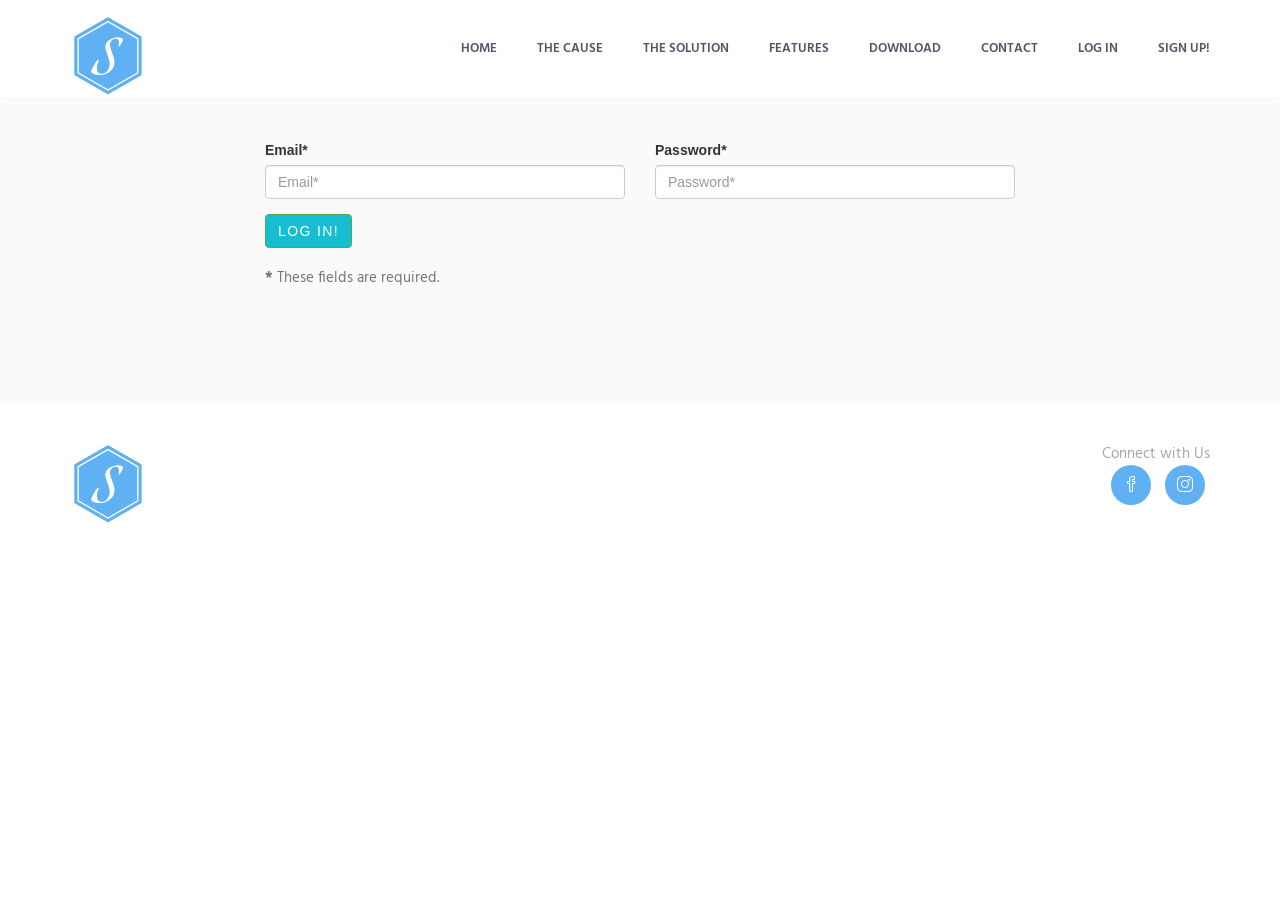
<file: login.html>
<!DOCTYPE html>

<html lang="en" class="no-js">
    <!-- BEGIN HEAD -->
    <head>
        <meta charset="utf-8"/>
        <title>Schoolar</title>
        <meta http-equiv="X-UA-Compatible" content="IE=edge">
        <meta content="width=device-width, initial-scale=1" name="viewport"/>
        <meta content="" name="description"/>
        <meta content="" name="author"/>

        <!-- GLOBAL MANDATORY STYLES -->
        <link href="http://fonts.googleapis.com/css?family=Hind:300,400,500,600,700" rel="stylesheet" type="text/css">
        <link href="vendor/simple-line-icons/css/simple-line-icons.css" rel="stylesheet" type="text/css"/>
        <link href="vendor/bootstrap/css/bootstrap.min.css" rel="stylesheet" type="text/css"/>
        
        
        <!-- PAGE LEVEL PLUGIN STYLES -->
        <link href="css/animate.css" rel="stylesheet">
        <link href="vendor/swiper/css/swiper.min.css" rel="stylesheet" type="text/css"/>

        <!-- THEME STYLES -->
        <link href="css/layout.min.css" rel="stylesheet" type="text/css"/>
        <link href="css/layout.css" rel="stylesheet" type="text/css"/>
         
        <!-- Favicon -->
        <link rel="shortcut icon" href="favicon.ico"/>
        <!-- contact form -->
        <link href='custom.css' rel='stylesheet' type='text/css'>
         <meta name="viewport" content="width=device-width, initial-scale=1.0">
    </head>
    
    <body>
       <header class="header navbar-fixed-top">
            <!-- Navbar -->
            <nav class="navbar" role="navigation" >
                <div class="container">
                    <!-- Brand and toggle get grouped for better mobile display -->
                    <div class="menu-container js_nav-item">
                        <!-- Logo -->
                        <div class="logo">
                            <a class="logo-wrap" href="index.html">
                                <img class="logo-img" src="img/logo.png" alt="Schoolar Logo">
                            </a>
                        </div>
                        <!-- End Logo -->
                        <div class="collapse navbar-collapse nav-collapse">
                        <div class="menu-container">

                            <ul class="nav navbar-nav navbar-nav-right">
                                <li class="js_nav-item nav-item"><a class="nav-item-child nav-item-hover" href="#body">Home</a></li>
                                <li class="js_nav-item nav-item"><a class="nav-item-child nav-item-hover" href="#cause">The Cause</a></li>
                                <li class="js_nav-item nav-item"><a class="nav-item-child nav-item-hover" href="#solution">The Solution</a></li>
                                <li class="js_nav-item nav-item"><a class="nav-item-child nav-item-hover" href="#features">Features</a></li>
                                <li class="js_nav-item nav-item"><a class="nav-item-child nav-item-hover" href="#download">Download</a></li>
                                <li class="js_nav-item nav-item"><a class="nav-item-child nav-item-hover" href="#contact">Contact</a></li>
                                <li class="js_nav-item nav-item"><a class="nav-item-child nav-item-hover" href="login.html">Log In</a></li>
                                <li class="js_nav-item nav-item"><a class="nav-item-child nav-item-hover" href="signup.html">Sign Up!</a></li>
                            </ul>
                        </div>
                    </div>
                    </div>
                    </div>
                    </nav>
                    </header>
                    
                    <div id="contact">
            <div class="bg-color-sky-light">
                <div class="container content-lg">
                     <div class="row">

                <div class="col-lg-8 col-lg-offset-2">
                    <br><br>



                    <form id="contact-form" method="post" action="contact-2.php" role="form">

                        <div class="messages"></div>

                        <div class="controls">

                            <div class="row">
                                <div class="col-md-6">
                                    <div class="form-group">
                                        <label for="form_email">Email*</label>
                                        <input id="form_email" type="email" name="email" class="form-control" placeholder="Email*" required="required" data-error="Incorrect email or password.">
                                        <div class="help-block with-errors"></div>
                                    </div>
                                </div>
                                <div class="col-md-6">
                                    <div class="form-group">
                                        <label for="form_phone">Password*</label>
                                        <input id="form_phone" type="tel" name="phone" class="form-control" placeholder="Password*" required="required" data-error="Incorrect email or password.">
                                        <div class="help-block with-errors"></div>
                                    </div>
                                </div>
                            </div>
                            <div class="row">
                                
                                <div class="col-md-12">
                                    <input style="background-color:#17bed2;" type="submit" class="btn btn-success btn-send" value="Log In!">
                                </div>
                            </div>
                            <div class="row">
                                <div class="col-md-12">
                                    <p class="text-muted"><strong>*</strong> These fields are required.</p>
                                </div>
                            </div>
                        </div>

                    </form>

                </div><!-- /.8 -->

            </div> <!-- /.row-->
                 </div>
                        </div>
                    </div>
        <footer class="footer">
            <div class="content container">
                <div class="row">
                    <div class="col-xs-6">
                        <img class="footer-logo" src="img/logo.png" alt="Schoolar Logo">
                    </div>
                    <div class="col-xs-6 text-right sm-text-left">
                        <p class="margin-b-0"><a class="fweight-700" ></a>Connect with Us</p>
                        <ul class="list-inline">
                            <li><a href="#" class="social-icons"><i class="icon-social-facebook"></i></a></li>
                 
                            <li><a href="https://www.instagram.com/" class="social-icons"><i class="icon-social-instagram"></i></a></li>
                           
                        </ul>
                        
                    </div>
                </div>
                <!--// end row -->
            </div>
        </footer>
                    
    </body>
</file>
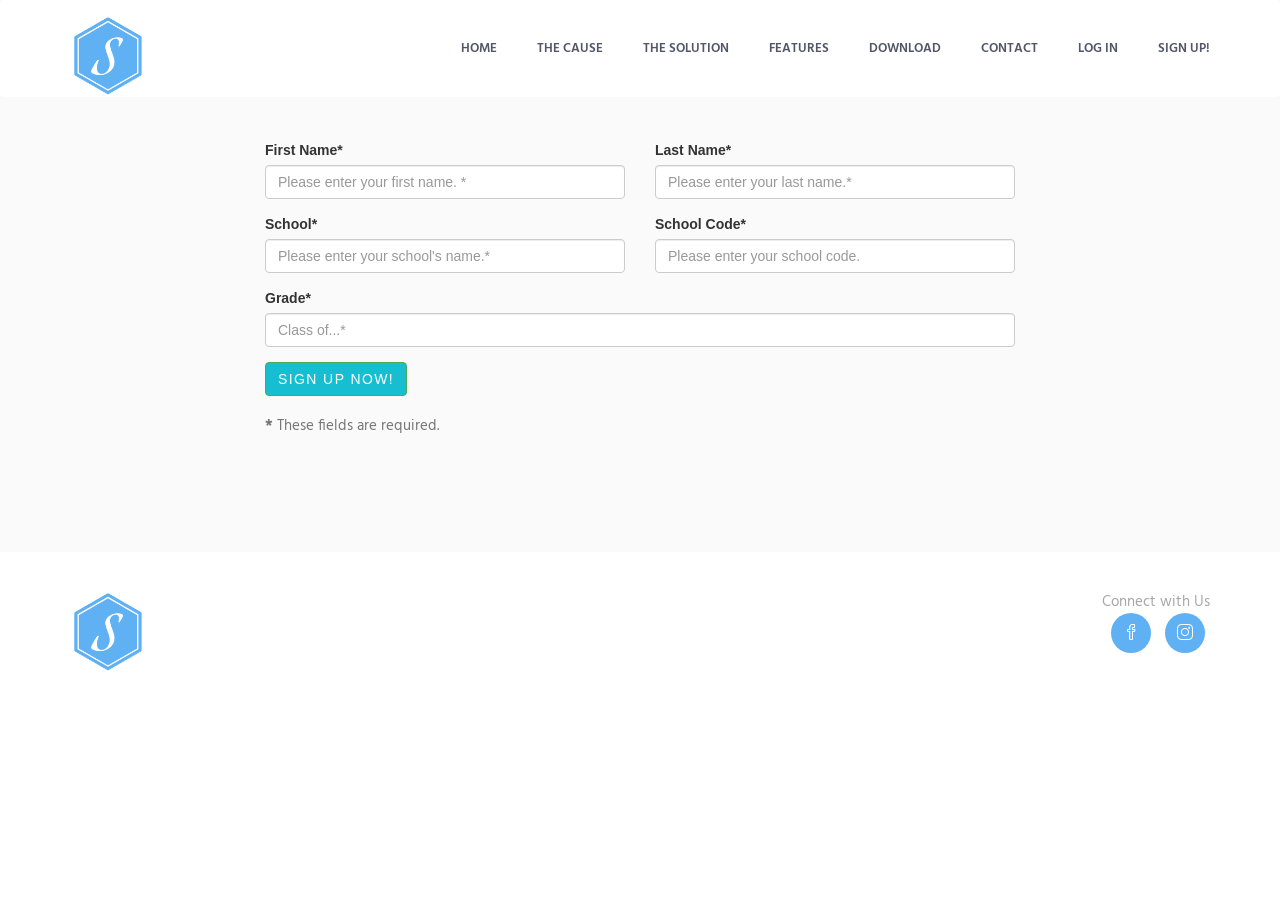
<file: signup.html>
<!DOCTYPE html>

<html lang="en" class="no-js">
    <!-- BEGIN HEAD -->
    <head>
        <meta charset="utf-8"/>
        <title>Schoolar</title>
        <meta http-equiv="X-UA-Compatible" content="IE=edge">
        <meta content="width=device-width, initial-scale=1" name="viewport"/>
        <meta content="" name="description"/>
        <meta content="" name="author"/>

        <!-- GLOBAL MANDATORY STYLES -->
        <link href="http://fonts.googleapis.com/css?family=Hind:300,400,500,600,700" rel="stylesheet" type="text/css">
        <link href="vendor/simple-line-icons/css/simple-line-icons.css" rel="stylesheet" type="text/css"/>
        <link href="vendor/bootstrap/css/bootstrap.min.css" rel="stylesheet" type="text/css"/>
        
        
        <!-- PAGE LEVEL PLUGIN STYLES -->
        <link href="css/animate.css" rel="stylesheet">
        <link href="vendor/swiper/css/swiper.min.css" rel="stylesheet" type="text/css"/>

        <!-- THEME STYLES -->
        <link href="css/layout.min.css" rel="stylesheet" type="text/css"/>
        <link href="css/layout.css" rel="stylesheet" type="text/css"/>
         
        <!-- Favicon -->
        <link rel="shortcut icon" href="favicon.ico"/>
        <!-- contact form -->
        <link href='custom.css' rel='stylesheet' type='text/css'>
         <meta name="viewport" content="width=device-width, initial-scale=1.0">
    </head>
    
    <body>
       <header class="header navbar-fixed-top">
            <!-- Navbar -->
            <nav class="navbar" role="navigation" >
                <div class="container">
                    <!-- Brand and toggle get grouped for better mobile display -->
                    <div class="menu-container js_nav-item">
                        <!-- Logo -->
                        <div class="logo">
                            <a class="logo-wrap" href="index.html">
                                <img class="logo-img" src="img/logo.png" alt="Schoolar Logo">
                            </a>
                        </div>
                        <!-- End Logo -->
                        <div class="collapse navbar-collapse nav-collapse">
                        <div class="menu-container">

                            <ul class="nav navbar-nav navbar-nav-right">
                                <li class="js_nav-item nav-item"><a class="nav-item-child nav-item-hover" href="#body">Home</a></li>
                                <li class="js_nav-item nav-item"><a class="nav-item-child nav-item-hover" href="#cause">The Cause</a></li>
                                <li class="js_nav-item nav-item"><a class="nav-item-child nav-item-hover" href="#solution">The Solution</a></li>
                                <li class="js_nav-item nav-item"><a class="nav-item-child nav-item-hover" href="#features">Features</a></li>
                                <li class="js_nav-item nav-item"><a class="nav-item-child nav-item-hover" href="#download">Download</a></li>
                                <li class="js_nav-item nav-item"><a class="nav-item-child nav-item-hover" href="#contact">Contact</a></li>
                                <li class="js_nav-item nav-item"><a class="nav-item-child nav-item-hover" href="login.html">Log In</a></li>
                                <li class="js_nav-item nav-item"><a class="nav-item-child nav-item-hover" href="signup.html">Sign Up!</a></li>
                            </ul>
                        </div>
                    </div>
                    </div>
                    </div>
                    </nav>
                    </header>
                    
                    <div id="contact">
            <div class="bg-color-sky-light">
                <div class="container content-lg">
                     <div class="row">

                <div class="col-lg-8 col-lg-offset-2">
<br><br>


                    <form id="contact-form" method="post" action="contact-2.php" role="form">

                        <div class="messages"></div>

                        <div class="controls">

                            <div class="row">
                                <div class="col-md-6">
                                    <div class="form-group">
                                        <label for="form_name">First Name*</label>
                                        <input id="form_name" type="text" name="name" class="form-control" placeholder="Please enter your first name. *" required="required" data-error="First name is required.">
                                        <div class="help-block with-errors"></div>
                                    </div>
                                </div>
                                <div class="col-md-6">
                                    <div class="form-group">
                                        <label for="form_lastname">Last Name*</label>
                                        <input id="form_lastname" type="text" name="surname" class="form-control" placeholder="Please enter your last name.*" required="required" data-error="Last name is required.">
                                        <div class="help-block with-errors"></div>
                                    </div>
                                </div>
                            </div>
                            <div class="row">
                                <div class="col-md-6">
                                    <div class="form-group">
                                        <label for="form_school">School*</label>
                                        <input id="form_school" type="school" name="school" class="form-control" placeholder="Please enter your school's name.*" required="required" data-error="Valid school is required.">
                                        <div class="help-block with-errors"></div>
                                    </div>
                                </div>
                                <div class="col-md-6">
                                    <div class="form-group">
                                        <label for="form_phone">School Code*</label>
                                        <input id="form_phone" type="tel" name="phone" class="form-control" placeholder="Please enter your school code." required="required" data-error="Valid school code is required.">
                                        <div class="help-block with-errors"></div>
                                    </div>
                                </div>
                            </div>
                            <div class="row">
                                <div class="col-md-12">
                                    <div class="form-group">
                                        <label for="form_message">Grade*</label>
                                        <input id="form_email" name="email" class="form-control" placeholder="Class of...*" required="required" data-error="Valid grade required!"></input>
                                        <div class="help-block with-errors"></div>
                                    </div>
                                </div>
                                <div class="col-md-12">
                                    <input style="background-color:#17bed2;" type="submit" class="btn btn-success btn-send" value="Sign Up Now!">
                                </div>
                            </div>
                            <div class="row">
                                <div class="col-md-12">
                                    <p class="text-muted"><strong>*</strong> These fields are required.</p>
                                </div>
                            </div>
                        </div>

                    </form>

                </div><!-- /.8 -->

            </div> <!-- /.row-->
                 </div>
                        </div>
                    </div>
    <footer class="footer">
            <div class="content container">
                <div class="row">
                    <div class="col-xs-6">
                        <img class="footer-logo" src="img/logo.png" alt="Schoolar Logo">
                    </div>
                    <div class="col-xs-6 text-right sm-text-left">
                        <p class="margin-b-0"><a class="fweight-700" ></a>Connect with Us</p>
                        <ul class="list-inline">
                            <li><a href="#" class="social-icons"><i class="icon-social-facebook"></i></a></li>
                 
                            <li><a href="https://www.instagram.com/" class="social-icons"><i class="icon-social-instagram"></i></a></li>
                           
                        </ul>
                        
                    </div>
                </div>
                <!--// end row -->
            </div>
        </footer>
                    
    </body>
</file>
<file: vendor/simple-line-icons/css/simple-line-icons.css>
@font-face {
  font-family: 'simple-line-icons';
  src: url('../fonts/Simple-Line-Icons.eot?v=2.3.2');
  src: url('../fonts/Simple-Line-Icons.eot?v=2.3.2#iefix') format('embedded-opentype'), url('../fonts/Simple-Line-Icons.woff2?v=2.3.2') format('woff2'), url('../fonts/Simple-Line-Icons.ttf?v=2.3.2') format('truetype'), url('../fonts/Simple-Line-Icons.woff?v=2.3.2') format('woff'), url('../fonts/Simple-Line-Icons.svg?v=2.3.2#simple-line-icons') format('svg');
  font-weight: normal;
  font-style: normal;
}
/*
 Use the following CSS code if you want to have a class per icon.
 Instead of a list of all class selectors, you can use the generic [class*="icon-"] selector, but it's slower:
*/
.icon-user,
.icon-people,
.icon-user-female,
.icon-user-follow,
.icon-user-following,
.icon-user-unfollow,
.icon-login,
.icon-logout,
.icon-emotsmile,
.icon-phone,
.icon-call-end,
.icon-call-in,
.icon-call-out,
.icon-map,
.icon-location-pin,
.icon-direction,
.icon-directions,
.icon-compass,
.icon-layers,
.icon-menu,
.icon-list,
.icon-options-vertical,
.icon-options,
.icon-arrow-down,
.icon-arrow-left,
.icon-arrow-right,
.icon-arrow-up,
.icon-arrow-up-circle,
.icon-arrow-left-circle,
.icon-arrow-right-circle,
.icon-arrow-down-circle,
.icon-check,
.icon-clock,
.icon-plus,
.icon-minus,
.icon-close,
.icon-exclamation,
.icon-organization,
.icon-trophy,
.icon-screen-smartphone,
.icon-screen-desktop,
.icon-plane,
.icon-notebook,
.icon-mustache,
.icon-mouse,
.icon-magnet,
.icon-energy,
.icon-disc,
.icon-cursor,
.icon-cursor-move,
.icon-crop,
.icon-chemistry,
.icon-speedometer,
.icon-shield,
.icon-screen-tablet,
.icon-magic-wand,
.icon-hourglass,
.icon-graduation,
.icon-ghost,
.icon-game-controller,
.icon-fire,
.icon-eyeglass,
.icon-envelope-open,
.icon-envelope-letter,
.icon-bell,
.icon-badge,
.icon-anchor,
.icon-wallet,
.icon-vector,
.icon-speech,
.icon-puzzle,
.icon-printer,
.icon-present,
.icon-playlist,
.icon-pin,
.icon-picture,
.icon-handbag,
.icon-globe-alt,
.icon-globe,
.icon-folder-alt,
.icon-folder,
.icon-film,
.icon-feed,
.icon-drop,
.icon-drawer,
.icon-docs,
.icon-doc,
.icon-diamond,
.icon-cup,
.icon-calculator,
.icon-bubbles,
.icon-briefcase,
.icon-book-open,
.icon-basket-loaded,
.icon-basket,
.icon-bag,
.icon-action-undo,
.icon-action-redo,
.icon-wrench,
.icon-umbrella,
.icon-trash,
.icon-tag,
.icon-support,
.icon-frame,
.icon-size-fullscreen,
.icon-size-actual,
.icon-shuffle,
.icon-share-alt,
.icon-share,
.icon-rocket,
.icon-question,
.icon-pie-chart,
.icon-pencil,
.icon-note,
.icon-loop,
.icon-home,
.icon-grid,
.icon-graph,
.icon-microphone,
.icon-music-tone-alt,
.icon-music-tone,
.icon-earphones-alt,
.icon-earphones,
.icon-equalizer,
.icon-like,
.icon-dislike,
.icon-control-start,
.icon-control-rewind,
.icon-control-play,
.icon-control-pause,
.icon-control-forward,
.icon-control-end,
.icon-volume-1,
.icon-volume-2,
.icon-volume-off,
.icon-calendar,
.icon-bulb,
.icon-chart,
.icon-ban,
.icon-bubble,
.icon-camrecorder,
.icon-camera,
.icon-cloud-download,
.icon-cloud-upload,
.icon-envelope,
.icon-eye,
.icon-flag,
.icon-heart,
.icon-info,
.icon-key,
.icon-link,
.icon-lock,
.icon-lock-open,
.icon-magnifier,
.icon-magnifier-add,
.icon-magnifier-remove,
.icon-paper-clip,
.icon-paper-plane,
.icon-power,
.icon-refresh,
.icon-reload,
.icon-settings,
.icon-star,
.icon-symbol-female,
.icon-symbol-male,
.icon-target,
.icon-credit-card,
.icon-paypal,
.icon-social-tumblr,
.icon-social-twitter,
.icon-social-facebook,
.icon-social-instagram,
.icon-social-linkedin,
.icon-social-pinterest,
.icon-social-github,
.icon-social-google,
.icon-social-reddit,
.icon-social-skype,
.icon-social-dribbble,
.icon-social-behance,
.icon-social-foursqare,
.icon-social-soundcloud,
.icon-social-spotify,
.icon-social-stumbleupon,
.icon-social-youtube,
.icon-social-dropbox {
  font-family: 'simple-line-icons';
  speak: none;
  font-style: normal;
  font-weight: normal;
  font-variant: normal;
  text-transform: none;
  line-height: 1;
  /* Better Font Rendering =========== */
  -webkit-font-smoothing: antialiased;
  -moz-osx-font-smoothing: grayscale;
}
.icon-user:before {
  content: "\e005";
}
.icon-people:before {
  content: "\e001";
}
.icon-user-female:before {
  content: "\e000";
}
.icon-user-follow:before {
  content: "\e002";
}
.icon-user-following:before {
  content: "\e003";
}
.icon-user-unfollow:before {
  content: "\e004";
}
.icon-login:before {
  content: "\e066";
}
.icon-logout:before {
  content: "\e065";
}
.icon-emotsmile:before {
  content: "\e021";
}
.icon-phone:before {
  content: "\e600";
}
.icon-call-end:before {
  content: "\e048";
}
.icon-call-in:before {
  content: "\e047";
}
.icon-call-out:before {
  content: "\e046";
}
.icon-map:before {
  content: "\e033";
}
.icon-location-pin:before {
  content: "\e096";
}
.icon-direction:before {
  content: "\e042";
}
.icon-directions:before {
  content: "\e041";
}
.icon-compass:before {
  content: "\e045";
}
.icon-layers:before {
  content: "\e034";
}
.icon-menu:before {
  content: "\e601";
}
.icon-list:before {
  content: "\e067";
}
.icon-options-vertical:before {
  content: "\e602";
}
.icon-options:before {
  content: "\e603";
}
.icon-arrow-down:before {
  content: "\e604";
}
.icon-arrow-left:before {
  content: "\e605";
}
.icon-arrow-right:before {
  content: "\e606";
}
.icon-arrow-up:before {
  content: "\e607";
}
.icon-arrow-up-circle:before {
  content: "\e078";
}
.icon-arrow-left-circle:before {
  content: "\e07a";
}
.icon-arrow-right-circle:before {
  content: "\e079";
}
.icon-arrow-down-circle:before {
  content: "\e07b";
}
.icon-check:before {
  content: "\e080";
}
.icon-clock:before {
  content: "\e081";
}
.icon-plus:before {
  content: "\e095";
}
.icon-minus:before {
  content: "\e615";
}
.icon-close:before {
  content: "\e082";
}
.icon-exclamation:before {
  content: "\e617";
}
.icon-organization:before {
  content: "\e616";
}
.icon-trophy:before {
  content: "\e006";
}
.icon-screen-smartphone:before {
  content: "\e010";
}
.icon-screen-desktop:before {
  content: "\e011";
}
.icon-plane:before {
  content: "\e012";
}
.icon-notebook:before {
  content: "\e013";
}
.icon-mustache:before {
  content: "\e014";
}
.icon-mouse:before {
  content: "\e015";
}
.icon-magnet:before {
  content: "\e016";
}
.icon-energy:before {
  content: "\e020";
}
.icon-disc:before {
  content: "\e022";
}
.icon-cursor:before {
  content: "\e06e";
}
.icon-cursor-move:before {
  content: "\e023";
}
.icon-crop:before {
  content: "\e024";
}
.icon-chemistry:before {
  content: "\e026";
}
.icon-speedometer:before {
  content: "\e007";
}
.icon-shield:before {
  content: "\e00e";
}
.icon-screen-tablet:before {
  content: "\e00f";
}
.icon-magic-wand:before {
  content: "\e017";
}
.icon-hourglass:before {
  content: "\e018";
}
.icon-graduation:before {
  content: "\e019";
}
.icon-ghost:before {
  content: "\e01a";
}
.icon-game-controller:before {
  content: "\e01b";
}
.icon-fire:before {
  content: "\e01c";
}
.icon-eyeglass:before {
  content: "\e01d";
}
.icon-envelope-open:before {
  content: "\e01e";
}
.icon-envelope-letter:before {
  content: "\e01f";
}
.icon-bell:before {
  content: "\e027";
}
.icon-badge:before {
  content: "\e028";
}
.icon-anchor:before {
  content: "\e029";
}
.icon-wallet:before {
  content: "\e02a";
}
.icon-vector:before {
  content: "\e02b";
}
.icon-speech:before {
  content: "\e02c";
}
.icon-puzzle:before {
  content: "\e02d";
}
.icon-printer:before {
  content: "\e02e";
}
.icon-present:before {
  content: "\e02f";
}
.icon-playlist:before {
  content: "\e030";
}
.icon-pin:before {
  content: "\e031";
}
.icon-picture:before {
  content: "\e032";
}
.icon-handbag:before {
  content: "\e035";
}
.icon-globe-alt:before {
  content: "\e036";
}
.icon-globe:before {
  content: "\e037";
}
.icon-folder-alt:before {
  content: "\e039";
}
.icon-folder:before {
  content: "\e089";
}
.icon-film:before {
  content: "\e03a";
}
.icon-feed:before {
  content: "\e03b";
}
.icon-drop:before {
  content: "\e03e";
}
.icon-drawer:before {
  content: "\e03f";
}
.icon-docs:before {
  content: "\e040";
}
.icon-doc:before {
  content: "\e085";
}
.icon-diamond:before {
  content: "\e043";
}
.icon-cup:before {
  content: "\e044";
}
.icon-calculator:before {
  content: "\e049";
}
.icon-bubbles:before {
  content: "\e04a";
}
.icon-briefcase:before {
  content: "\e04b";
}
.icon-book-open:before {
  content: "\e04c";
}
.icon-basket-loaded:before {
  content: "\e04d";
}
.icon-basket:before {
  content: "\e04e";
}
.icon-bag:before {
  content: "\e04f";
}
.icon-action-undo:before {
  content: "\e050";
}
.icon-action-redo:before {
  content: "\e051";
}
.icon-wrench:before {
  content: "\e052";
}
.icon-umbrella:before {
  content: "\e053";
}
.icon-trash:before {
  content: "\e054";
}
.icon-tag:before {
  content: "\e055";
}
.icon-support:before {
  content: "\e056";
}
.icon-frame:before {
  content: "\e038";
}
.icon-size-fullscreen:before {
  content: "\e057";
}
.icon-size-actual:before {
  content: "\e058";
}
.icon-shuffle:before {
  content: "\e059";
}
.icon-share-alt:before {
  content: "\e05a";
}
.icon-share:before {
  content: "\e05b";
}
.icon-rocket:before {
  content: "\e05c";
}
.icon-question:before {
  content: "\e05d";
}
.icon-pie-chart:before {
  content: "\e05e";
}
.icon-pencil:before {
  content: "\e05f";
}
.icon-note:before {
  content: "\e060";
}
.icon-loop:before {
  content: "\e064";
}
.icon-home:before {
  content: "\e069";
}
.icon-grid:before {
  content: "\e06a";
}
.icon-graph:before {
  content: "\e06b";
}
.icon-microphone:before {
  content: "\e063";
}
.icon-music-tone-alt:before {
  content: "\e061";
}
.icon-music-tone:before {
  content: "\e062";
}
.icon-earphones-alt:before {
  content: "\e03c";
}
.icon-earphones:before {
  content: "\e03d";
}
.icon-equalizer:before {
  content: "\e06c";
}
.icon-like:before {
  content: "\e068";
}
.icon-dislike:before {
  content: "\e06d";
}
.icon-control-start:before {
  content: "\e06f";
}
.icon-control-rewind:before {
  content: "\e070";
}
.icon-control-play:before {
  content: "\e071";
}
.icon-control-pause:before {
  content: "\e072";
}
.icon-control-forward:before {
  content: "\e073";
}
.icon-control-end:before {
  content: "\e074";
}
.icon-volume-1:before {
  content: "\e09f";
}
.icon-volume-2:before {
  content: "\e0a0";
}
.icon-volume-off:before {
  content: "\e0a1";
}
.icon-calendar:before {
  content: "\e075";
}
.icon-bulb:before {
  content: "\e076";
}
.icon-chart:before {
  content: "\e077";
}
.icon-ban:before {
  content: "\e07c";
}
.icon-bubble:before {
  content: "\e07d";
}
.icon-camrecorder:before {
  content: "\e07e";
}
.icon-camera:before {
  content: "\e07f";
}
.icon-cloud-download:before {
  content: "\e083";
}
.icon-cloud-upload:before {
  content: "\e084";
}
.icon-envelope:before {
  content: "\e086";
}
.icon-eye:before {
  content: "\e087";
}
.icon-flag:before {
  content: "\e088";
}
.icon-heart:before {
  content: "\e08a";
}
.icon-info:before {
  content: "\e08b";
}
.icon-key:before {
  content: "\e08c";
}
.icon-link:before {
  content: "\e08d";
}
.icon-lock:before {
  content: "\e08e";
}
.icon-lock-open:before {
  content: "\e08f";
}
.icon-magnifier:before {
  content: "\e090";
}
.icon-magnifier-add:before {
  content: "\e091";
}
.icon-magnifier-remove:before {
  content: "\e092";
}
.icon-paper-clip:before {
  content: "\e093";
}
.icon-paper-plane:before {
  content: "\e094";
}
.icon-power:before {
  content: "\e097";
}
.icon-refresh:before {
  content: "\e098";
}
.icon-reload:before {
  content: "\e099";
}
.icon-settings:before {
  content: "\e09a";
}
.icon-star:before {
  content: "\e09b";
}
.icon-symbol-female:before {
  content: "\e09c";
}
.icon-symbol-male:before {
  content: "\e09d";
}
.icon-target:before {
  content: "\e09e";
}
.icon-credit-card:before {
  content: "\e025";
}
.icon-paypal:before {
  content: "\e608";
}
.icon-social-tumblr:before {
  content: "\e00a";
}
.icon-social-twitter:before {
  content: "\e009";
}
.icon-social-facebook:before {
  content: "\e00b";
}
.icon-social-instagram:before {
  content: "\e609";
}
.icon-social-linkedin:before {
  content: "\e60a";
}
.icon-social-pinterest:before {
  content: "\e60b";
}
.icon-social-github:before {
  content: "\e60c";
}
.icon-social-google:before {
  content: "\e60d";
}
.icon-social-reddit:before {
  content: "\e60e";
}
.icon-social-skype:before {
  content: "\e60f";
}
.icon-social-dribbble:before {
  content: "\e00d";
}
.icon-social-behance:before {
  content: "\e610";
}
.icon-social-foursqare:before {
  content: "\e611";
}
.icon-social-soundcloud:before {
  content: "\e612";
}
.icon-social-spotify:before {
  content: "\e613";
}
.icon-social-stumbleupon:before {
  content: "\e614";
}
.icon-social-youtube:before {
  content: "\e008";
}
.icon-social-dropbox:before {
  content: "\e00c";
}
</file>
<file: css/layout.css>
/*----------------------------------------------------------------------

	MASTER STYLESHEET

	Project:        Metronic "Acidus" Frontend Freebie - Responsive HTML Template Based On Twitter Bootstrap 3.3.4
	Version:        1.0
	Author:         KeenThemes
	Primary use:    Corporate, Business Themes.
	Email:			support@keenthemes.com
	Follow: 		http://www.twitter.com/keenthemes
	Like: 			http://www.facebook.com/keenthemes
	Website:		http://www.keenthemes.com
	Premium:		Premium Metronic Admin Theme: http://themeforest.net/item/metronic-responsive-admin-dashboard-template/4021469?ref=keenthemes

-----------------------------------------------------------------------*/
/* eg: @include user-select(none); */
/* eg: @include rotate(45deg); */
/* eg: @include translate3d(0,0,0); */
/* eg: @include border-radius(3px); */
/*------------------------------------------------------------------
  	[The "base.scss" contains basic default element styles
  		(colors, typography, margins & padding).]
------------------------------------------------------------------*/

/* SECTION CONTACT 
--------------------------------------------------- */
.section-contact {
  #map {
    //height: 600px;
  }   
}


/* Contact Form 7
-------------------------------------------------------------- */

div.wpcf7-response-output {
  padding: 15px;
  margin: 0 0 5px;
  display: inline-block;
}
div.wpcf7-validation-errors {  
  background-color: #fcf8e3;
  border-color: #faebcc;
  color: #8a6d3b;  
}
div.wpcf7-mail-sent-ok {
  background-color: #dff0d8;
  border-color: $green;
  color: #3c763d;
}
div.wpcf7-mail-sent-ng {
  background-color: #f2dede;
  border-color: #ebccd1;
  color: #a94442;
}
div.wpcf7-spam-blocked {
  background-color: #f2dede;
  border-color: #ebccd1;
  color: #a94442;
}
.wpcf7-form-control {
  @include defaultInput;
  &:focus{
    @include defaultInputFocus;
  }
}
textarea.wpcf7-form-control {
  height: 150px;
}
.wpcf7-form-control.wpcf7-not-valid {
  border-color: $red;
}
.wpcf7-form-control-wrap  {
  display: block;
  margin-bottom: 20px;
}
.wpcf7-textarea {
  height: auto;
  margin-bottom: 20px;
}

input.wpcf7-submit {
  @include defaultSubmit;
}
.wpcf7-response-output {
  margin-top: 15px;
}

body div.wpcf7-response-output {
  padding: 15px;
  margin: 0 0 5px;
  display: inline-block;
}
body div.wpcf7-validation-errors {  
  background-color: #fcf8e3;
  border-color: #faebcc;
  color: #8a6d3b;  
}
body div.wpcf7-mail-sent-ok {
  background-color: #dff0d8;
  border-color: #d6e9c6;
  color: #3c763d;
}
body div.wpcf7-mail-sent-ng {
  background-color: #f2dede;
  border-color: #ebccd1;
  color: #a94442;
}
body div.wpcf7-spam-blocked {
  background-color: #f2dede;
  border-color: #ebccd1;
  color: #a94442;
}
/* Responsive for Google noCAPTCHA reCAPTCHA */
.wpcf7-form-control.g-recaptcha {
  transform:scale(0.77);
  -webkit-transform:scale(0.77);
  transform-origin:0 0;
  -webkit-transform-origin:0 0;
}
/* Contact Form 7 -------------------------------------------- */

html {
  overflow-x: hidden;
}

html, html a, body {
  -webkit-font-smoothing: antialiased;
}

body {
  position: relative;
  font-family: Hind, sans-serif;
}

p {
  font-size: 15px;
  font-weight: 400;
  font-family: Hind, sans-serif;
  color: #a6a7aa;
  line-height: 1.4;
  margin-bottom: 15px;
}

em,
li,
li a {
  font-size: 16px;
  font-weight: 500;
  font-family: Hind, sans-serif;
  color: #515769;
}

a {
  font-family: Hind, sans-serif;
  color: #81848f;
  outline: 0;
}

a:focus, a:hover, a:active {
  outline: 0;
  color: #999caa;
  text-decoration: none;
}

.link {
  position: relative;
  font-size: 13px;
  font-weight: 600;
  font-family: Hind, sans-serif;
  text-transform: uppercase;
}

.link:after {
  position: absolute;
  top: 8px;
  right: -15px;
  width: 9px;
  height: 2px;
  background: #17bed2;
  content: " ";
}

span {
  font-size: 14px;
  font-weight: 400;
  font-family: Hind, sans-serif;
  color: #bfc1c7;
}

h1, h2, h3, h4, h5, h6 {
  font-weight: 700;
  font-family: Hind, sans-serif;
  color: #515769;
  line-height: 1.4;
  margin: 0 0 15px;
}

h1 > a, h2 > a, h3 > a, h4 > a, h5 > a, h6 > a {
  color: #515769;
}

h1 > a:hover, h2 > a:hover, h3 > a:hover, h4 > a:hover, h5 > a:hover, h6 > a:hover {
  color: #999caa;
  text-decoration: none;
}

h1 > a:focus, h2 > a:focus, h3 > a:focus, h4 > a:focus, h5 > a:focus, h6 > a:focus {
  text-decoration: none;
}

h1 {
  font-size: 40px;
}

h2 {
  font-size: 30px;
}

h3 {
  font-size: 22px;
}

h4 {
  font-size: 22px;
}

::selection {
  color: #fff;
  background: #17bed2;
  text-shadow: none;
}

::-webkit-selection {
  color: #fff;
  background: #17bed2;
  text-shadow: none;
}

::-moz-selection {
  color: #fff;
  background: #17bed2;
  text-shadow: none;
}

:active,
:focus {
  outline: none;
}

/* Section Seperator */
.section-seperator {
  border-bottom: 1px solid #edf0f2;
}

/* Content Wrapper Link */
.content-wrapper-link {
  position: absolute;
  top: 0;
  left: 0;
  right: 0;
  bottom: 0;
  display: block;
  z-index: 3;
  text-decoration: none;
}

/*------------------------------------------------------------------
  	[Button]
------------------------------------------------------------------*/
.btn-theme {
  position: relative;
  display: inline-block;
  line-height: 1;
  text-align: center;
  background-image: none;
  border-style: solid;
  white-space: nowrap;
  vertical-align: middle;
  -ms-touch-action: manipulation;
  touch-action: manipulation;
  cursor: pointer;
  -webkit-user-select: none;
  -moz-user-select: none;
  -ms-user-select: none;
  user-select: none;
}

.btn-theme:focus, .btn-theme:active:focus, .btn-theme.active:focus, .btn-theme.focus, .btn-theme:active.focus, .btn-theme.active.focus {
  outline: none;
}

.btn-theme:hover {
  transition-duration: 300ms;
  transition-property: all;
  transition-timing-function: cubic-bezier(0.7, 1, 0.7, 1);
}

.btn-theme:hover, .btn-theme:focus, .btn-theme.focus {
  text-decoration: none;
}

.btn-theme:active, .btn-theme.active {
  background-image: none;
  outline: 0;
}

.btn-theme.disabled, .btn-theme[disabled],
fieldset[disabled] .btn-theme {
  cursor: not-allowed;
  box-shadow: none;
  opacity: .65;
  pointer-events: none;
}

.btn-icon {
  position: relative;
  top: 1px;
  margin-right: 10px;
}

.btn-white-bg {
  color: #515769;
  background: #fff;
  border-color: transparent;
  border-width: 0;
}

.btn-white-bg:hover, .btn-white-bg:focus, .btn-white-bg.focus {
  color: #fff;
  background: #17bed2;
  border-color: transparent;
}

.btn-white-brd {
  color: #fff;
  background: transparent;
  border-color: #fff;
  border-width: 2px;
}

.btn-white-brd:hover, .btn-white-brd:focus, .btn-white-brd.focus {
  color: #515769;
  background: #fff;
  border-color: #fff;
}

.btn-default-bg {
  color: #515769;
  background: #f3f4f5;
  border-color: transparent;
  border-width: 0;
}

.btn-default-bg:hover, .btn-default-bg:focus, .btn-default-bg.focus {
  color: #fff;
  background: #17bed2;
  border-color: transparent;
}

.btn-theme-sm {
  font-size: 13px;
  font-weight: 600;
  padding: 15px 40px;
}

.btn-theme-md {
  font-size: 15px;
  font-weight: 600;
  padding: 20px 30px;
}

/*------------------------------------------------------------------
    [Progress Bar]
------------------------------------------------------------------*/
.progress-box .progress {
  box-shadow: none;
  height: 3px;
}

.progress-box .progress-bar {
  transition-duration: 2000ms;
  transition-property: all;
  transition-timing-function: cubic-bezier(0.7, 1, 0.7, 1);
}

/*------------------------------------------------------------------
  	[Social Icons]
------------------------------------------------------------------*/
.social-icons {
  display: inline-block;
  width: 40px;
  height: 40px;
  font-size: 16px;
  color: #fff;
  background: #60b0f4;
  text-align: center;
  border-radius: 50%;
  vertical-align: middle;
  padding: 11px;
  transition-duration: 300ms;
  transition-property: all;
  transition-timing-function: cubic-bezier(0.7, 1, 0.7, 1);
}

.social-icons:hover {
  color: #fff;
  background: #515769;
  transition-duration: 300ms;
  transition-property: all;
  transition-timing-function: cubic-bezier(0.7, 1, 0.7, 1);
}

/*------------------------------------------------------------------
  	[Promo Banner]
------------------------------------------------------------------*/
.promo-banner {
  text-align: center;
}

.promo-banner .promo-banner-title {
  font-size: 50px;
  color: #fff;
}

.promo-banner .promo-banner-text {
  font-size: 20px;
  color: #fff;
  opacity: .8;
}

/*------------------------------------------------------------------
  	[Promo Block]
------------------------------------------------------------------*/
.promo-block {
  position: relative;
  background: #fafafa;
  padding-top: 220px;
}

@media (max-width: 768px) {
  .promo-block {
    text-align: center;
    padding-top: 170px;
  }
}

.promo-block .promo-block-title {
  font-size: 70px;
  line-height: 1;
}

@media (max-width: 480px) {
  .promo-block .promo-block-title {
    font-size: 50px;
  }
}

.promo-block .promo-block-text {
  color: #ffffff;
  font-size: 25px;
}

.promo-block .promo-block-img-wrap {
  position: relative;
  height: 400px;
}

@media (max-width: 768px) {
  .promo-block .promo-block-img-wrap {
    height: auto;
  }
}

.promo-block .promo-block-img {
  position: absolute;
  right: 0;
  bottom: 0;
}

@media (max-width: 768px) {
  .promo-block .promo-block-img {
    position: relative;
    margin-left: auto;
    margin-right: auto;
  }
}

/*------------------------------------------------------------------
  	[Service]
------------------------------------------------------------------*/
.service {
  background: #fff;
  padding: 30px;
}

.service .service-element,
.service .service-info {
  -webkit-transform: translate3d(0, 0, 0);
  -moz-transform: translate3d(0, 0, 0);
  transform: translate3d(0, 0, 0);
  transition-duration: 300ms;
  transition-property: all;
  transition-timing-function: cubic-bezier(0.7, 1, 0.7, 1);
}

.service .service-icon {
  display: block;
  font-size: 30px;
  color: #999caa;
  margin-bottom: 30px;
}

.service:hover .service-element {
  opacity: 0;
  -webkit-transform: translate3d(0, -100%, 0);
  -moz-transform: translate3d(0, -100%, 0);
  transform: translate3d(0, -100%, 0);
  transition-duration: 300ms;
  transition-property: all;
  transition-timing-function: cubic-bezier(0.7, 1, 0.7, 1);
}

.service:hover .service-info {
  -webkit-transform: translate3d(0, -30%, 0);
  -moz-transform: translate3d(0, -30%, 0);
  transform: translate3d(0, -30%, 0);
  transition-duration: 300ms;
  transition-property: all;
  transition-timing-function: cubic-bezier(0.7, 1, 0.7, 1);
}

/*------------------------------------------------------------------
  	[Footer]
------------------------------------------------------------------*/
.footer .footer-logo {
  width: 76px;
  height: auto;
}

/*------------------------------------------------------------------
    [Header]
------------------------------------------------------------------*/
/* Fixed Top */
.navbar-fixed-top .navbar-collapse {
  max-height: 100%;
}

/* Navbar */
.header .navbar {
  background: #fff;
  margin-bottom: 0;
  border-bottom: 1px solid rgba(255, 255, 255, 0.2);
  transition-duration: 300ms;
  transition-property: all;
  transition-timing-function: cubic-bezier(0.7, 1, 0.7, 1);
}

/* Navbar Toggle */
.header .navbar-toggle {
  width: 25px;
  height: 25px;
  border: none;
  padding: 0;
  margin: 35px 0;
}

.header .navbar-toggle .toggle-icon {
  position: relative;
  width: 21px;
  height: 1px;
  display: inline-block;
  background: #515769;
  transition-duration: 300ms;
  transition-property: all;
  transition-timing-function: cubic-bezier(0.7, 1, 0.7, 1);
}

.header .navbar-toggle .toggle-icon:before, .header .navbar-toggle .toggle-icon:after {
  position: absolute;
  left: 0;
  background: #515769;
  content: " ";
}

.header .navbar-toggle .toggle-icon:before {
  width: 10px;
  height: 1px;
  bottom: 10px;
  -webkit-transform: rotate(0);
  -moz-transform: rotate(0);
  transform: rotate(0);
  transition-duration: 300ms;
  transition-property: all;
  transition-timing-function: cubic-bezier(0.7, 1, 0.7, 1);
}

.header .navbar-toggle .toggle-icon:after {
  width: 16px;
  height: 1px;
  top: -5px;
  -webkit-transform: rotate(0);
  -moz-transform: rotate(0);
  transform: rotate(0);
  transition-duration: 300ms;
  transition-property: all;
  transition-timing-function: cubic-bezier(0.7, 1, 0.7, 1);
}

.header .navbar-toggle:hover .toggle-icon {
  background: #17bed2;
  transition-duration: 300ms;
  transition-property: all;
  transition-timing-function: cubic-bezier(0.7, 1, 0.7, 1);
}

.header .navbar-toggle:hover .toggle-icon:before, .header .navbar-toggle:hover .toggle-icon:after {
  width: 21px;
  height: 1px;
  background: #17bed2;
  transition-duration: 300ms;
  transition-property: all;
  transition-timing-function: cubic-bezier(0.7, 1, 0.7, 1);
}

.header .navbar-toggle:hover .toggle-icon.is-clicked {
  background: rgba(81, 87, 105, 0);
}

/* Navbar Logo */
.header .logo {
  width: 100px;
  height: 100px;
  float: left;
  max-height: 95px;
  line-height: 65px;
}

.header .logo-wrap {
  display: inline-block;
  padding: 15px 0;
}

.header .logo-wrap:focus, .header .logo-wrap:hover {
  text-decoration: none;
}

.header .logo-img {
  display: inline-block;
  width: 76px;
  height: auto;
  max-width: 100%;
  max-height: 100%;
  vertical-align: middle;
}

/* Navbar */
.header .navbar-nav {
  padding-left: 0;
  margin-bottom: 0;
  list-style: none;
}

/* Nav */
.header .nav-item {
  position: relative;
  display: block;
}

.header .nav-item:last-child .nav-item-child {
  padding-right: 0;
}

.header .nav-item.active .nav-item-hover:after {
  opacity: 1;
  transition-duration: 400ms;
  transition-property: all;
  transition-timing-function: cubic-bezier(0.7, 1, 0.7, 1);
}

.header .nav-item:hover .nav-item-hover:after {
  opacity: 1;
  transition-duration: 400ms;
  transition-property: all;
  transition-timing-function: cubic-bezier(0.7, 1, 0.7, 1);
}

.header .nav-item-child {
  position: relative;
  display: block;
  font-size: 13px;
  font-weight: 600;
  font-family: Hind, sans-serif;
  color: #515769;
  text-transform: uppercase;
  line-height: 55px;
  padding: 20px;
  transition-duration: 300ms;
  transition-property: all;
  transition-timing-function: cubic-bezier(0.7, 1, 0.7, 1);
}

.header .nav-item-child:hover, .header .nav-item-child:focus {
  background: inherit;
}

.header .nav-item-hover {
  position: relative;
}

.header .nav-item-hover:after {
  position: absolute;
  top: 45px;
  left: 0;
  width: 9px;
  height: 2px;
  background: #60b0f4;
  opacity: 0;
  content: " ";
  transition-duration: 400ms;
  transition-property: all;
  transition-timing-function: cubic-bezier(0.7, 1, 0.7, 1);
}

/* Media Queries below 991px */
@media (max-width: 991px) {
  /* Bootstrap collapse of navigation with a maximum width: 991px
    (Change it to any breakpoint you want to be collapsed) */
  .header {
    background: #fff;
  }
  .header .navbar-toggle {
    display: block;
  }
  .header .navbar-collapse.collapse {
    display: none !important;
  }
  .header .navbar-collapse.collapse.in {
    display: block !important;
  }
  .header .nav-collapse {
    padding-left: 0;
    padding-right: 0;
  }
  .header .navbar-nav {
    margin: 0;
    float: none;
  }
  .header .navbar-nav .nav-item {
    float: none;
  }
  /* Menu Container */
  .header .menu-container:before, .header .menu-container:after {
    content: " ";
    display: table;
  }
  .header .menu-container:after {
    clear: both;
  }
  /* Navbar Nav */
  .header .nav-item-child {
    color: #515769;
    line-height: 1.4;
    padding: 12px 12px 12px 15px;
  }
  .header .nav-item-hover:after {
    position: absolute;
    top: 19px;
  }
}

/* Media Queries below 767px */
@media (max-width: 767px) {
  /* Menu Container */
  .header .menu-container {
    padding-left: 15px;
    padding-right: 15px;
    margin-left: 0;
    margin-right: 0;
  }
  .header .navbar > .container {
    width: auto;
    padding-left: 0;
    padding-right: 0;
    margin-left: 0;
    margin-right: 0;
  }
  .header .navbar > .container > .nav-collapse {
    padding-left: 0;
    padding-right: 0;
    margin-left: 0;
    margin-right: 0;
  }
}

/* Media Queries above 992px */
@media (min-width: 992px) {
  /* Navbar */
  .header .navbar-nav-right {
    float: right;
  }
}

/* Page On Scroll */
@media (min-width: 992px) {
  .page-on-scroll .header .navbar {
    background: #fff;
    border-bottom-color: #f0f0f0;
    transition-duration: 300ms;
    transition-property: all;
    transition-timing-function: cubic-bezier(0.7, 1, 0.7, 1);
  }
  .page-on-scroll .header .nav-item-child {
    color: #515769;
    transition-duration: 300ms;
    transition-property: all;
    transition-timing-function: cubic-bezier(0.7, 1, 0.7, 1);
  }
}

/*--------------------------------------------------
    [Back To Top Theme Button]
----------------------------------------------------*/
.back-to-top {
  position: fixed;
  right: 10px;
  bottom: 10px;
  display: inline-block;
  z-index: 9;
  width: 40px;
  height: 40px;
  font-size: 11px;
  font-weight: 400;
  color: #fff;
  text-align: center;
  line-height: 3;
  letter-spacing: 1px;
  text-transform: uppercase;
  background: #515769;
  border-radius: 3px;
  visibility: hidden;
  opacity: 0;
  padding: 5px;
  -webkit-transform: translate3d(0, 50px, 0);
  -moz-transform: translate3d(0, 50px, 0);
  transform: translate3d(0, 50px, 0);
  transition-duration: 300ms;
  transition-property: all;
  transition-timing-function: cubic-bezier(0.7, 1, 0.7, 1);
}

.back-to-top:hover {
  color: #fff;
  transition-duration: 300ms;
  transition-property: all;
  transition-timing-function: cubic-bezier(0.7, 1, 0.7, 1);
}

.back-to-top:focus, .back-to-top:hover {
  text-decoration: none;
}

/* The Button Becomes Visible */
.back-to-top.back-to-top-is-visible {
  visibility: visible;
  opacity: .6;
  -webkit-transform: translate3d(0, 0, 0);
  -moz-transform: translate3d(0, 0, 0);
  transform: translate3d(0, 0, 0);
  transition-duration: 300ms;
  transition-property: all;
  transition-timing-function: cubic-bezier(0.7, 1, 0.7, 1);
}

.back-to-top.back-to-top-is-visible:hover {
  opacity: 1;
  transition-duration: 300ms;
  transition-property: all;
  transition-timing-function: cubic-bezier(0.7, 1, 0.7, 1);
}

/* If the user keeps scrolling down, the button is out of focus and becomes less visible */
.back-to-top.back-to-top-fade-out {
  opacity: .4;
}

.back-to-top.back-to-top-fade-out:hover {
  opacity: 1;
  transition-duration: 300ms;
  transition-property: all;
  transition-timing-function: cubic-bezier(0.7, 1, 0.7, 1);
}

/*------------------------------------------------------------------
    [Swiper Slider]
------------------------------------------------------------------*/
.swiper-slider {
  position: relative;
  width: 100%;
  height: 100%;
  overflow: hidden;
}

.swiper-clients-img {
  display: block;
  width: 130px;
  height: auto;
  margin: 0 auto;
  opacity: 1;
  cursor: pointer;
  transition-duration: 200ms;
  transition-property: all;
  transition-timing-function: cubic-bezier(0.7, 1, 0.7, 1);
}

.swiper-clients-img:hover {
  opacity: .8;
  transition-duration: 200ms;
  transition-property: all;
  transition-timing-function: cubic-bezier(0.7, 1, 0.7, 1);
}

/*------------------------------------------------------------------
  	[Text Colors]
------------------------------------------------------------------*/
.color-base {
  color: #17bed2 !important;
}

.color-white {
  color: #fff !important;
}

.color-heading {
  color: #515769 !important;
}

.color-subtitle {
  color: #a6a7aa !important;
}

.color-link {
  color: #81848f !important;
}

.color-link-hover {
  color: #999caa !important;
}

.color-sky-light {
  color: #fafafa !important;
}

/*------------------------------------------------------------------
  	[Background Colors]
------------------------------------------------------------------*/
.bg-color-base {
  background: #17bed2 !important;
}

.bg-color-white {
  background: #fff !important;
}

.bg-color-heading {
  background: #515769 !important;
}

.bg-color-subtitle {
  background: #a6a7aa !important;
}

.bg-color-link {
  background: #81848f !important;
}

.bg-color-link-hover {
  background: #999caa !important;
}

.bg-color-sky-light {
  background: #fafafa !important;
}

/*------------------------------------------------------------------
    [Row]
------------------------------------------------------------------*/
.row-space-2 {
  margin-right: -2px;
  margin-left: -2px;
}

.row-space-2 > [class*="col-"] {
  padding-left: 2px;
  padding-right: 2px;
}

/*--------------------------------------------------
    [Container Full Width]
----------------------------------------------------*/
.container-full-width {
  margin-right: auto;
  margin-left: auto;
}

.container-full-width:before, .container-full-width:after {
  content: " ";
  display: table;
}

.container-full-width:after {
  clear: both;
}

/*--------------------------------------------------
    [Container Small]
----------------------------------------------------*/
.container-sm {
  padding-right: 15px;
  padding-left: 15px;
  margin-right: auto;
  margin-left: auto;
}

.container-sm:before, .container-sm:after {
  content: " ";
  display: table;
}

.container-sm:after {
  clear: both;
}

/* Media Queries below 768px */
@media (min-width: 768px) {
  .container-sm {
    width: 750px;
  }
}

/* Media Queries below 1200px */
@media (min-width: 1200px) {
  .container-sm {
    width: 970px;
  }
}

/*------------------------------------------------------------------
  	[Content]
------------------------------------------------------------------*/
.content {
  padding-top: 40px;
  padding-bottom: 40px;
}

.content-sm {
  padding-top: 60px;
  padding-bottom: 60px;
}

.content-md {
  padding-top: 80px;
  padding-bottom: 80px;
}

.content-lg {
  padding-top: 100px;
  padding-bottom: 100px;
}

/*------------------------------------------------------------------
    [Full Width]
------------------------------------------------------------------*/
.full-width {
  width: 100%;
  height: auto;
}

/*--------------------------------------------------
    [Font Weight]
----------------------------------------------------*/
.fweight-300 {
  font-weight: 300 !important;
}

.fweight-400 {
  font-weight: 400 !important;
}

.fweight-500 {
  font-weight: 500 !important;
}

.fweight-600 {
  font-weight: 600 !important;
}

.fweight-700 {
  font-weight: 700 !important;
}

/*------------------------------------------------------------------
    [Left margin]
------------------------------------------------------------------*/
.margin-l-0 {
  margin-left: 0 !important;
}

.margin-l-5 {
  margin-left: 5px !important;
}

.margin-l-10 {
  margin-left: 10px !important;
}

.margin-l-20 {
  margin-left: 20px !important;
}

/*------------------------------------------------------------------
    [Right margin]
------------------------------------------------------------------*/
.margin-r-0 {
  margin-right: 0 !important;
}

.margin-r-5 {
  margin-right: 5px !important;
}

.margin-r-10 {
  margin-right: 10px !important;
}

.margin-r-20 {
  margin-right: 20px !important;
}

/*------------------------------------------------------------------
    [Top margin]
------------------------------------------------------------------*/
.margin-t-0 {
  margin-top: 0 !important;
}

.margin-t-5 {
  margin-top: 5px !important;
}

.margin-t-10 {
  margin-top: 10px !important;
}

.margin-t-20 {
  margin-top: 20px !important;
}

.margin-t-30 {
  margin-top: 30px !important;
}

.margin-t-40 {
  margin-top: 40px !important;
}

.margin-t-50 {
  margin-top: 50px !important;
}

.margin-t-60 {
  margin-top: 60px !important;
}

/*------------------------------------------------------------------
    [Bottom margin]
------------------------------------------------------------------*/
.margin-b-0 {
  margin-bottom: 0 !important;
}

.margin-b-4 {
  margin-bottom: 4px !important;
}

.margin-b-5 {
  margin-bottom: 5px !important;
  
}

.margin-b-10 {
  margin-bottom: 10px !important;
}

.margin-b-20 {
  margin-bottom: 20px !important;
}

.margin-b-30 {
  margin-bottom: 30px !important;
}

.margin-b-40 {
  margin-bottom: 40px !important;
}

.margin-b-50 {
  margin-bottom: 50px !important;
  
}

.margin-b-60 {
  margin-bottom: 60px !important;
}

.margin-b-70 {
  margin-bottom: 70px !important;
}

.margin-b-80 {
  margin-bottom: 80px !important;
}

.margin-b-90 {
  margin-bottom: 90px !important;
}

.margin-b-100 {
  margin-bottom: 100px !important;
}

/*------------------------------------------------------------------
    [Top margin below 992px]
------------------------------------------------------------------*/
@media (max-width: 992px) {
  .md-margin-b-0 {
    margin-bottom: 0 !important;
  }
  .md-margin-b-4 {
    margin-bottom: 4px !important;
  }
  .md-margin-b-5 {
    margin-bottom: 5px !important;
    
  }
  .md-margin-b-10 {
    margin-bottom: 10px !important;
  }
  .md-margin-b-20 {
    margin-bottom: 20px !important;
  }
  .md-margin-b-30 {
    margin-bottom: 30px !important;
  }
  .md-margin-b-40 {
    margin-bottom: 40px !important;
  }
  .md-margin-b-50 {
    margin-bottom: 50px !important;
  }
  .md-margin-b-60 {
    margin-bottom: 60px !important;
  }
  .md-margin-b-70 {
    margin-bottom: 70px !important;
  }
  .md-margin-b-80 {
    margin-bottom: 80px !important;
  }
  .md-margin-b-90 {
    margin-bottom: 90px !important;
  }
  .md-margin-b-100 {
    margin-bottom: 100px !important;
  }
}

/*------------------------------------------------------------------
    [Top margin below 768px]
------------------------------------------------------------------*/
@media (max-width: 768px) {
  .sm-margin-b-0 {
    margin-bottom: 0 !important;
  }
  .sm-margin-b-4 {
    margin-bottom: 4px !important;
  }
  .sm-margin-b-5 {
    margin-bottom: 5px !important;
  }
  .sm-margin-b-10 {
    margin-bottom: 10px !important;
  }
  .sm-margin-b-20 {
    margin-bottom: 20px !important;
  }
  .sm-margin-b-30 {
    margin-bottom: 30px !important;
  }
  .sm-margin-b-40 {
    margin-bottom: 40px !important;
  }
  .sm-margin-b-50 {
    margin-bottom: 50px !important;
  }
  .sm-margin-b-60 {
    margin-bottom: 60px !important;
  }
  .sm-margin-b-70 {
    margin-bottom: 70px !important;
  }
  .sm-margin-b-80 {
    margin-bottom: 80px !important;
  }
  .sm-margin-b-90 {
    margin-bottom: 90px !important;
  }
  .sm-margin-b-100 {
    margin-bottom: 100px !important;
  }
}

/*------------------------------------------------------------------
    [Top margin below 480px]
------------------------------------------------------------------*/
@media (max-width: 480px) {
  .xs-margin-b-0 {
    margin-bottom: 0 !important;
  }
  .xs-margin-b-4 {
    margin-bottom: 4px !important;
  }
  .xs-margin-b-5 {
    margin-bottom: 5px !important;
  }
  .xs-margin-b-10 {
    margin-bottom: 10px !important;
  }
  .xs-margin-b-20 {
    margin-bottom: 20px !important;
  }
  .xs-margin-b-30 {
    margin-bottom: 30px !important;
  }
  .xs-margin-b-40 {
    margin-bottom: 40px !important;
  }
  .xs-margin-b-50 {
    margin-bottom: 50px !important;
  }
  .xs-margin-b-60 {
    margin-bottom: 60px !important;
  }
  .xs-margin-b-70 {
    margin-bottom: 70px !important;
  }
  .xs-margin-b-80 {
    margin-bottom: 80px !important;
  }
  .xs-margin-b-90 {
    margin-bottom: 90px !important;
  }
  .xs-margin-b-100 {
    margin-bottom: 100px !important;
  }
}

/*--------------------------------------------------
    [Height]
----------------------------------------------------*/
.height-100 {
  height: 100px !important;
}

.height-200 {
  height: 200px !important;
}

.height-300 {
  height: 300px !important;
}

.height-400 {
  height: 400px !important;
}

.height-500 {
  height: 500px !important;
}

/*------------------------------------------------------------------
    [Top margin below 992px]
------------------------------------------------------------------*/
@media (max-width: 992px) {
  .md-text-center {
    text-align: center;
  }
  .md-text-left {
    text-align: left;
  }
  .md-text-right {
    text-align: right;
  }
}

/*------------------------------------------------------------------
    [Top margin below 768px]
------------------------------------------------------------------*/
@media (max-width: 768px) {
  .sm-text-center {
    text-align: center;
  }
  .sm-text-left {
    text-align: left;
  }
  .sm-text-right {
    text-align: right;
  }
}

/*------------------------------------------------------------------
    [Top margin below 480px]
------------------------------------------------------------------*/
@media (max-width: 480px) {
  .xs-text-center {
    text-align: center;
  }
  .xs-text-left {
    text-align: left;
  }
  .xs-text-right {
    text-align: right;
  }
}
</file>
<file: custom.css>
body {
    font-family: 'Lato', sans-serif;
}
h1{
    margin-bottom: 40px;
}
label {
    color: #333;
}
.btn-send {
    font-weight: 300;
    text-transform: uppercase;
    letter-spacing: 0.1em;
    margin-bottom: 20px;
}
</file>
<file: css/layout.min.css>
.link,body{position:relative}h1,h2,h3,h4,h5,h6,p{line-height:1.4;font-family:Hind,sans-serif}.btn-theme.active.focus,.btn-theme.active:focus,.btn-theme.focus,.btn-theme:active.focus,.btn-theme:active:focus,.btn-theme:focus,:active,:focus,a,a:active,a:focus,a:hover{outline:0}.header .nav-item-child,.link,a,body,em,h1,h2,h3,h4,h5,h6,li,li a,p,span{font-family:Hind,sans-serif}.back-to-top,.header .nav-item-child,.link{text-transform:uppercase}.back-to-top:focus,.back-to-top:hover,.btn-theme.focus,.btn-theme:focus,.btn-theme:hover,.content-wrapper-link,.header .logo-wrap:focus,.header .logo-wrap:hover,a:active,a:focus,a:hover,h1>a:focus,h2>a:focus,h3>a:focus,h4>a:focus,h5>a:focus,h6>a:focus{text-decoration:none}html{overflow-x:hidden}body,html,html a{-webkit-font-smoothing:antialiased}p{font-size:15px;font-weight:400;color:#a6a7aa;margin-bottom:15px}em,li,li a{font-size:16px;font-weight:500;color:#515769}a{color:#81848f}a:active,a:focus,a:hover{color:#999caa}.link{font-size:13px;font-weight:600}.link:after{position:absolute;top:8px;right:-15px;width:9px;height:2px;background:#17bed2;content:" "}span{font-size:14px;font-weight:400;color:#bfc1c7}h1,h2,h3,h4,h5,h6{font-weight:700;color:#515769;margin:0 0 15px}h1>a,h2>a,h3>a,h4>a,h5>a,h6>a{color:#515769}h1>a:hover,h2>a:hover,h3>a:hover,h4>a:hover,h5>a:hover,h6>a:hover{color:#999caa;text-decoration:none}h1{font-size:40px}h2{font-size:30px}h3,h4{font-size:22px}::selection{color:#fff;background:#17bed2;text-shadow:none}::-webkit-selection{color:#fff;background:#17bed2;text-shadow:none}::-moz-selection{color:#fff;background:#17bed2;text-shadow:none}.section-seperator{border-bottom:1px solid #edf0f2}.content-wrapper-link{position:absolute;top:0;left:0;right:0;bottom:0;display:block;z-index:3}.btn-icon,.btn-theme,.promo-block{position:relative}.btn-theme,.social-icons{display:inline-block;vertical-align:middle;text-align:center}.btn-theme{line-height:1;background-image:none;border-style:solid;white-space:nowrap;-ms-touch-action:manipulation;touch-action:manipulation;cursor:pointer;-webkit-user-select:none;-moz-user-select:none;-ms-user-select:none;user-select:none}.btn-theme:hover{transition-duration:.3s;transition-property:all;transition-timing-function:cubic-bezier(.7,1,.7,1)}.btn-theme.active,.btn-theme:active{background-image:none;outline:0}.btn-theme.disabled,.btn-theme[disabled],fieldset[disabled] .btn-theme{cursor:not-allowed;box-shadow:none;opacity:.65;pointer-events:none}.btn-icon{top:1px;margin-right:10px}.btn-white-bg{color:#515769;background:#fff;border-color:transparent;border-width:0}.btn-white-bg.focus,.btn-white-bg:focus,.btn-white-bg:hover{color:#fff;background:#17bed2;border-color:transparent}.btn-white-brd{color:#fff;background:0 0;border-color:#fff;border-width:2px}.btn-white-brd.focus,.btn-white-brd:focus,.btn-white-brd:hover{color:#515769;background:#fff;border-color:#fff}.btn-default-bg{color:#515769;background:#f3f4f5;border-color:transparent;border-width:0}.btn-default-bg.focus,.btn-default-bg:focus,.btn-default-bg:hover{color:#fff;background:#17bed2;border-color:transparent}.btn-theme-sm{font-size:13px;font-weight:600;padding:15px 40px}.btn-theme-md{font-size:15px;font-weight:600;padding:20px 30px}.progress-box .progress{box-shadow:none;height:3px}.progress-box .progress-bar{transition-duration:2s;transition-property:all;transition-timing-function:cubic-bezier(.7,1,.7,1)}.header .navbar,.header .navbar-toggle .toggle-icon,.service .service-element,.service .service-info,.service:hover .service-element,.service:hover .service-info,.social-icons,.social-icons:hover{transition-duration:.3s;transition-property:all;transition-timing-function:cubic-bezier(.7,1,.7,1)}.social-icons{width:40px;height:40px;font-size:16px;color:#515769;background:#fff;border-radius:50%;padding:11px}.social-icons:hover{color:#fff;background:#515769}.promo-banner{text-align:center}.promo-banner .promo-banner-title{font-size:50px;color:#fff}.promo-banner .promo-banner-text{font-size:20px;color:#fff;opacity:.8}.promo-block{background:#fafafa;padding-top:220px}.promo-block .promo-block-title{font-size:70px;line-height:1}@media (max-width:480px){.promo-block .promo-block-title{font-size:50px}}.promo-block .promo-block-text{font-size:25px}.promo-block .promo-block-img-wrap{position:relative;height:400px}.promo-block .promo-block-img{position:absolute;right:0;bottom:0}@media (max-width:768px){.promo-block{text-align:center;padding-top:170px}.promo-block .promo-block-img-wrap{height:auto}.promo-block .promo-block-img{position:relative;margin-left:auto;margin-right:auto}}.service{background:#fff;padding:30px}.service .service-element,.service .service-info{-webkit-transform:translate3d(0,0,0);-moz-transform:translate3d(0,0,0);transform:translate3d(0,0,0)}.service .service-icon{display:block;font-size:30px;color:#999caa;margin-bottom:30px}.service:hover .service-element{opacity:0;-webkit-transform:translate3d(0,-100%,0);-moz-transform:translate3d(0,-100%,0);transform:translate3d(0,-100%,0)}.service:hover .service-info{-webkit-transform:translate3d(0,-30%,0);-moz-transform:translate3d(0,-30%,0);transform:translate3d(0,-30%,0)}.footer .footer-logo{width:76px;height:auto}.navbar-fixed-top .navbar-collapse{max-height:100%}.header .navbar{background:#fff;margin-bottom:0;border-bottom:1px solid rgba(255,255,255,.2)}.header .navbar-toggle{width:25px;height:25px;border:none;padding:0;margin:35px 0}.header .navbar-toggle .toggle-icon{position:relative;width:21px;height:1px;display:inline-block;background:#515769}.header .navbar-toggle .toggle-icon:after,.header .navbar-toggle .toggle-icon:before{position:absolute;left:0;background:#515769;content:" "}.header .navbar-toggle:hover .toggle-icon,.header .navbar-toggle:hover .toggle-icon:after,.header .navbar-toggle:hover .toggle-icon:before{background:#17bed2;transition-duration:.3s;transition-property:all;transition-timing-function:cubic-bezier(.7,1,.7,1)}.header .navbar-toggle .toggle-icon:before{width:10px;height:1px;bottom:10px;-webkit-transform:rotate(0);-moz-transform:rotate(0);transform:rotate(0);transition-duration:.3s;transition-property:all;transition-timing-function:cubic-bezier(.7,1,.7,1)}.header .navbar-toggle .toggle-icon:after{width:16px;height:1px;top:-5px;-webkit-transform:rotate(0);-moz-transform:rotate(0);transform:rotate(0);transition-duration:.3s;transition-property:all;transition-timing-function:cubic-bezier(.7,1,.7,1)}.header .navbar-toggle:hover .toggle-icon:after,.header .navbar-toggle:hover .toggle-icon:before{width:21px;height:1px}.header .navbar-toggle:hover .toggle-icon.is-clicked{background:rgba(81,87,105,0)}.header .logo{width:100px;height:100px;float:left;max-height:95px;line-height:65px}.header .logo-wrap{display:inline-block;padding:15px 0}.header .logo-img{display:inline-block;width:76px;height:auto;max-width:100%;max-height:100%;vertical-align:middle}.header .nav-item,.header .nav-item-child{display:block;position:relative}.header .navbar-nav{padding-left:0;margin-bottom:0;list-style:none}.header .nav-item:last-child .nav-item-child{padding-right:0}.header .nav-item.active .nav-item-hover:after,.header .nav-item:hover .nav-item-hover:after{opacity:1;transition-duration:.4s;transition-property:all;transition-timing-function:cubic-bezier(.7,1,.7,1)}.header .nav-item-child{font-size:13px;font-weight:600;color:#515769;line-height:55px;padding:20px;transition-duration:.3s;transition-property:all;transition-timing-function:cubic-bezier(.7,1,.7,1)}.header .nav-item-child:focus,.header .nav-item-child:hover{background:inherit}.header .nav-item-hover{position:relative}.header .nav-item-hover:after{position:absolute;top:45px;left:0;width:9px;height:2px;background:#17bed2;opacity:0;content:" ";transition-duration:.4s;transition-property:all;transition-timing-function:cubic-bezier(.7,1,.7,1)}@media (max-width:991px){.header{background:#fff}.header .navbar-toggle{display:block}.header .navbar-collapse.collapse{display:none!important}.header .navbar-collapse.collapse.in{display:block!important}.header .nav-collapse{padding-left:0;padding-right:0}.header .navbar-nav{margin:0;float:none}.header .navbar-nav .nav-item{float:none}.header .menu-container:after,.header .menu-container:before{content:" ";display:table}.header .menu-container:after{clear:both}.header .nav-item-child{color:#515769;line-height:1.4;padding:12px 12px 12px 15px}.header .nav-item-hover:after{position:absolute;top:19px}}@media (max-width:767px){.header .menu-container{padding-left:15px;padding-right:15px;margin-left:0;margin-right:0}.header .navbar>.container,.header .navbar>.container>.nav-collapse{padding-left:0;padding-right:0;margin-left:0;margin-right:0}.header .navbar>.container{width:auto}}@media (min-width:992px){.header .navbar-nav-right{float:right}.page-on-scroll .header .nav-item-child,.page-on-scroll .header .navbar{transition-duration:.3s;transition-property:all;transition-timing-function:cubic-bezier(.7,1,.7,1)}.page-on-scroll .header .navbar{background:#fff;border-bottom-color:#f0f0f0}.page-on-scroll .header .nav-item-child{color:#515769}}.back-to-top,.back-to-top:hover{color:#fff;transition-property:all;transition-timing-function:cubic-bezier(.7,1,.7,1)}.back-to-top{position:fixed;right:10px;bottom:10px;display:inline-block;z-index:9;width:40px;height:40px;font-size:11px;font-weight:400;text-align:center;line-height:3;letter-spacing:1px;background:#515769;border-radius:3px;visibility:hidden;opacity:0;padding:5px;-webkit-transform:translate3d(0,50px,0);-moz-transform:translate3d(0,50px,0);transform:translate3d(0,50px,0);transition-duration:.3s}.back-to-top:hover{transition-duration:.3s}.back-to-top.back-to-top-is-visible{visibility:visible;opacity:.6;-webkit-transform:translate3d(0,0,0);-moz-transform:translate3d(0,0,0);transform:translate3d(0,0,0);transition-duration:.3s;transition-property:all;transition-timing-function:cubic-bezier(.7,1,.7,1)}.back-to-top.back-to-top-is-visible:hover{opacity:1;transition-duration:.3s;transition-property:all;transition-timing-function:cubic-bezier(.7,1,.7,1)}.back-to-top.back-to-top-fade-out{opacity:.4}.back-to-top.back-to-top-fade-out:hover{opacity:1;transition-duration:.3s;transition-property:all;transition-timing-function:cubic-bezier(.7,1,.7,1)}.swiper-clients-img,.swiper-clients-img:hover{transition-duration:.2s;transition-property:all;transition-timing-function:cubic-bezier(.7,1,.7,1)}.swiper-slider{position:relative;width:100%;height:100%;overflow:hidden}.swiper-clients-img{display:block;width:130px;height:auto;margin:0 auto;opacity:1;cursor:pointer}.container-full-width:after,.container-full-width:before,.container-sm:after,.container-sm:before{content:" ";display:table}.swiper-clients-img:hover{opacity:.8}.color-base{color:#17bed2!important}.color-white{color:#fff!important}.color-heading{color:#515769!important}.color-subtitle{color:#a6a7aa!important}.color-link{color:#81848f!important}.color-link-hover{color:#999caa!important}.color-sky-light{color:#fafafa!important}.bg-color-base{background:#17bed2!important}.bg-color-white{background:#fff!important}.bg-color-heading{background:#515769!important}.bg-color-subtitle{background:#a6a7aa!important}.bg-color-link{background:#81848f!important}.bg-color-link-hover{background:#999caa!important}.bg-color-sky-light{background:#fafafa!important}.row-space-2{margin-right:-2px;margin-left:-2px}.container-full-width,.container-sm{margin-right:auto;margin-left:auto}.row-space-2>[class*=col-]{padding-left:2px;padding-right:2px}.container-full-width:after{clear:both}.container-sm{padding-right:15px;padding-left:15px}.container-sm:after{clear:both}@media (min-width:768px){.container-sm{width:750px}}@media (min-width:1200px){.container-sm{width:970px}}.content{padding-top:40px;padding-bottom:40px}.content-sm{padding-top:60px;padding-bottom:60px}.content-md{padding-top:80px;padding-bottom:80px}.content-lg{padding-top:100px;padding-bottom:100px}.full-width{width:100%;height:auto}.fweight-300{font-weight:300!important}.fweight-400{font-weight:400!important}.fweight-500{font-weight:500!important}.fweight-600{font-weight:600!important}.fweight-700{font-weight:700!important}.margin-l-0{margin-left:0!important}.margin-l-5{margin-left:5px!important}.margin-l-10{margin-left:10px!important}.margin-l-20{margin-left:20px!important}.margin-r-0{margin-right:0!important}.margin-r-5{margin-right:5px!important}.margin-r-10{margin-right:10px!important}.margin-r-20{margin-right:20px!important}.margin-t-0{margin-top:0!important}.margin-t-5{margin-top:5px!important}.margin-t-10{margin-top:10px!important}.margin-t-20{margin-top:20px!important}.margin-t-30{margin-top:30px!important}.margin-t-40{margin-top:40px!important}.margin-t-50{margin-top:50px!important}.margin-t-60{margin-top:60px!important}.margin-b-0{margin-bottom:0!important}.margin-b-4{margin-bottom:4px!important}.margin-b-5{margin-bottom:5px!important}.margin-b-10{margin-bottom:10px!important}.margin-b-20{margin-bottom:20px!important}.margin-b-30{margin-bottom:30px!important}.margin-b-40{margin-bottom:40px!important}.margin-b-50{margin-bottom:50px!important}.margin-b-60{margin-bottom:60px!important}.margin-b-70{margin-bottom:70px!important}.margin-b-80{margin-bottom:80px!important}.margin-b-90{margin-bottom:90px!important}.margin-b-100{margin-bottom:100px!important}.height-100{height:100px!important}.height-200{height:200px!important}.height-300{height:300px!important}.height-400{height:400px!important}.height-500{height:500px!important}@media (max-width:992px){.md-margin-b-0{margin-bottom:0!important}.md-margin-b-4{margin-bottom:4px!important}.md-margin-b-5{margin-bottom:5px!important}.md-margin-b-10{margin-bottom:10px!important}.md-margin-b-20{margin-bottom:20px!important}.md-margin-b-30{margin-bottom:30px!important}.md-margin-b-40{margin-bottom:40px!important}.md-margin-b-50{margin-bottom:50px!important}.md-margin-b-60{margin-bottom:60px!important}.md-margin-b-70{margin-bottom:70px!important}.md-margin-b-80{margin-bottom:80px!important}.md-margin-b-90{margin-bottom:90px!important}.md-margin-b-100{margin-bottom:100px!important}.md-text-center{text-align:center}.md-text-left{text-align:left}.md-text-right{text-align:right}}@media (max-width:768px){.sm-margin-b-0{margin-bottom:0!important}.sm-margin-b-4{margin-bottom:4px!important}.sm-margin-b-5{margin-bottom:5px!important}.sm-margin-b-10{margin-bottom:10px!important}.sm-margin-b-20{margin-bottom:20px!important}.sm-margin-b-30{margin-bottom:30px!important}.sm-margin-b-40{margin-bottom:40px!important}.sm-margin-b-50{margin-bottom:50px!important}.sm-margin-b-60{margin-bottom:60px!important}.sm-margin-b-70{margin-bottom:70px!important}.sm-margin-b-80{margin-bottom:80px!important}.sm-margin-b-90{margin-bottom:90px!important}.sm-margin-b-100{margin-bottom:100px!important}.sm-text-center{text-align:center}.sm-text-left{text-align:left}.sm-text-right{text-align:right}}@media (max-width:480px){.xs-margin-b-0{margin-bottom:0!important}.xs-margin-b-4{margin-bottom:4px!important}.xs-margin-b-5{margin-bottom:5px!important}.xs-margin-b-10{margin-bottom:10px!important}.xs-margin-b-20{margin-bottom:20px!important}.xs-margin-b-30{margin-bottom:30px!important}.xs-margin-b-40{margin-bottom:40px!important}.xs-margin-b-50{margin-bottom:50px!important}.xs-margin-b-60{margin-bottom:60px!important}.xs-margin-b-70{margin-bottom:70px!important}.xs-margin-b-80{margin-bottom:80px!important}.xs-margin-b-90{margin-bottom:90px!important}.xs-margin-b-100{margin-bottom:100px!important}.xs-text-center{text-align:center}.xs-text-left{text-align:left}.xs-text-right{text-align:right}}
</file>
